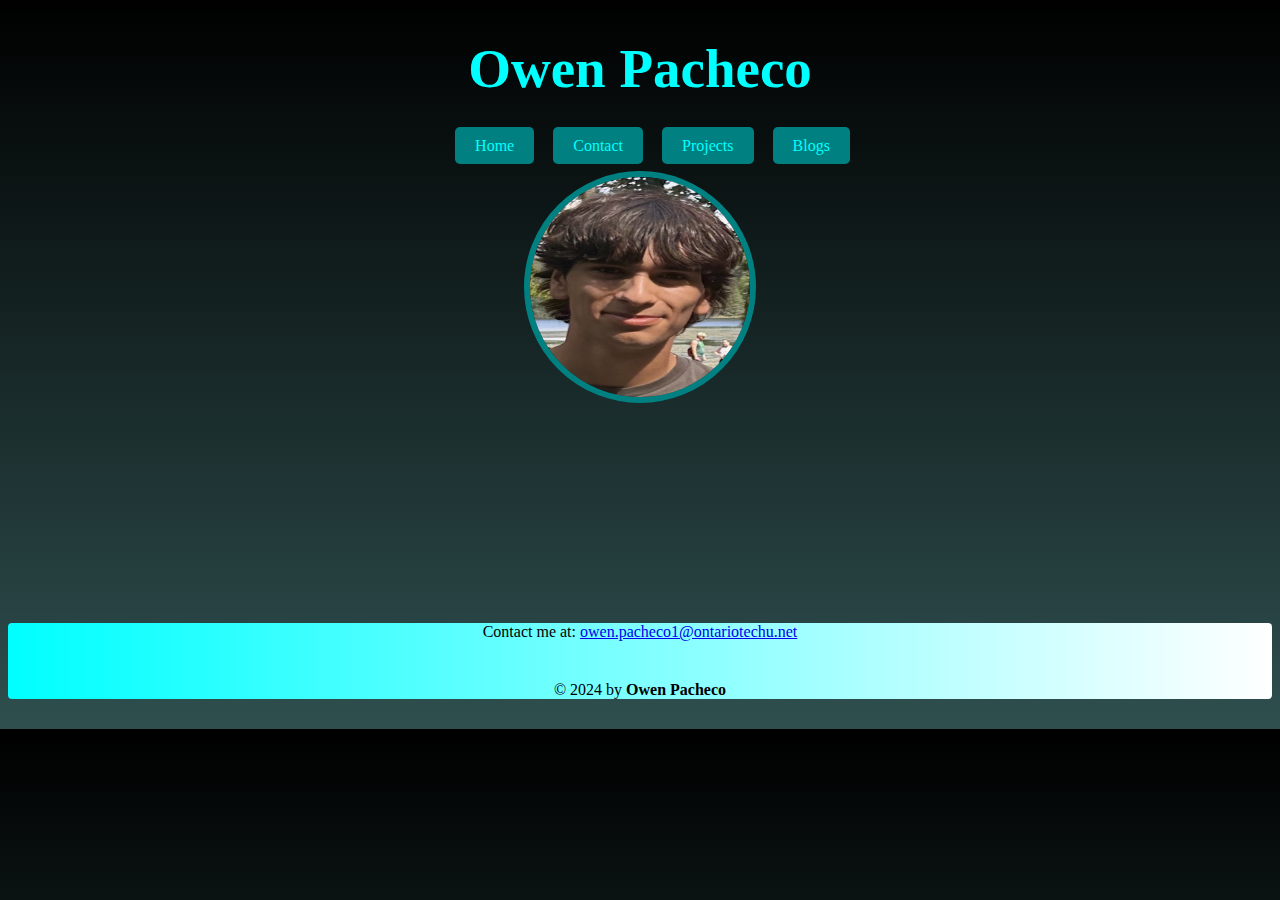
<file: index.html>
<!DOCTYPE html>
<html lang="en">

<head>
    <meta charset="UTF-8">
    <link rel="stylesheet" type="text/css" href="style.css">
    <title>index</title>
</head>

<body>
    <header>
        <h1>Owen Pacheco</h1>
        <nav>
            <ul>
                <li><a href="index.html">Home</a></li>
                <li><a href="contact_me.html">Contact</a></li>
                <li><a href="project.html">Projects</a></li>
                <li><a href="about_me.html">Blogs</a></li>
            </ul>
        </nav>
    </header>
    
    <div id="pic-of-me">
        <img src="pic_of_me.jpg" width="220" height="220" alt="Picture of Owen Pacheco">
    </div>

    <div id="home-page-footer">
        <footer>
            <p>Contact me at: <a href="mailto:owen.pacheco1@ontariotechu.net">owen.pacheco1@ontariotechu.net</a></p>
            <p>&copy; 2024 by <b>Owen Pacheco</b></p>
        </footer>
    </div>
    
</body>

</html>
</file>
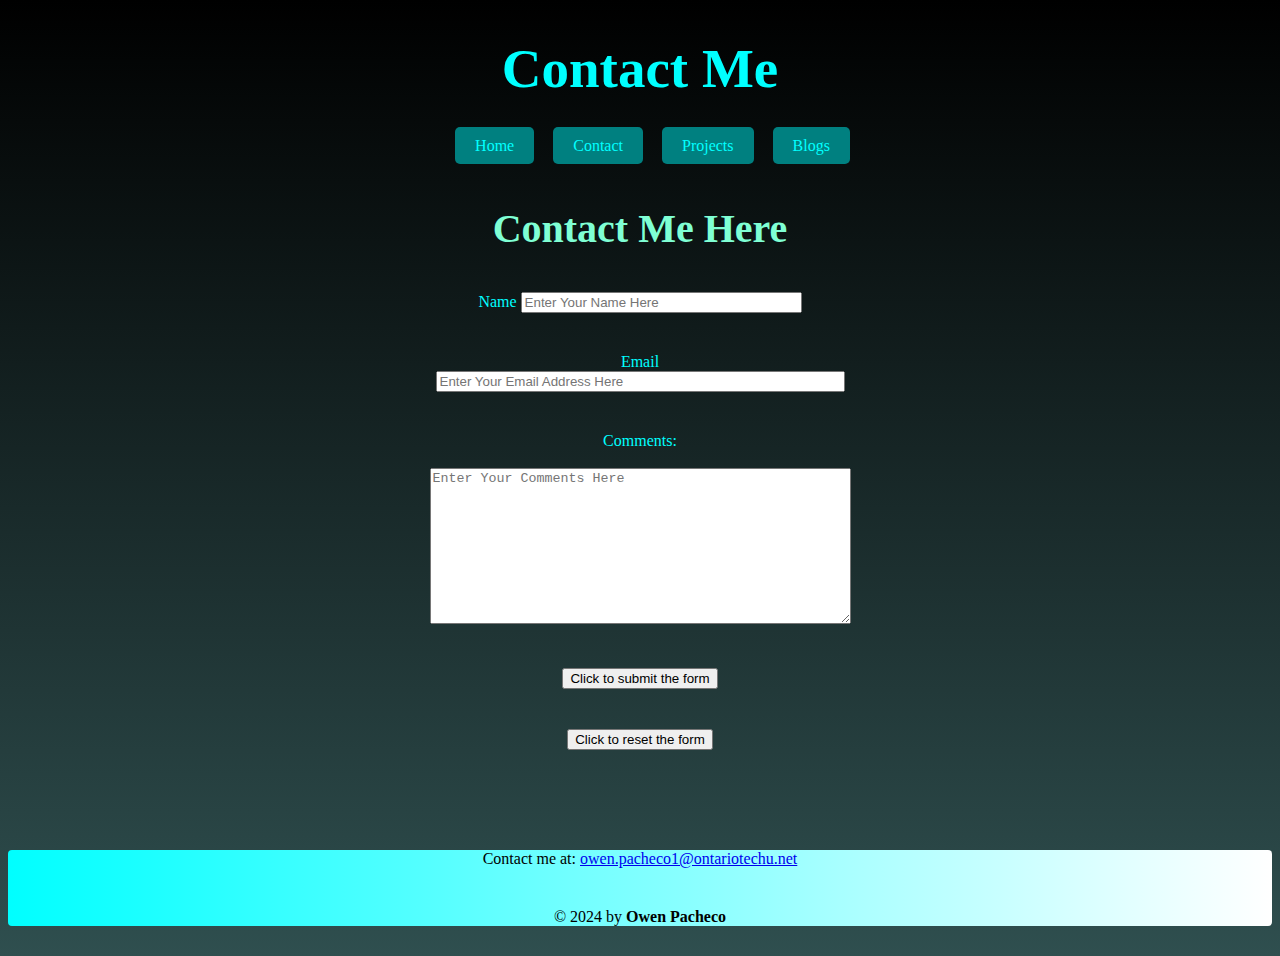
<file: contact_me.html>
<!DOCTYPE html>
<html lang="en">

<head>
    <meta charset="UTF-8">
    <link rel="stylesheet" type="text/css" href="style.css">
    <title>contact_me</title>
</head>

<body>
    <header>
        <h1>Contact Me</h1>
        <nav>
            <ul>
                <li><a href="index.html">Home</a></li>
                <li><a href="contact_me.html">Contact</a></li>
                <li><a href="project.html">Projects</a></li>
                <li><a href="about_me.html">Blogs</a></li>
            </ul>
        </nav>
    </header>

    <h2>Contact Me Here</h2>
    <form action="mailto:owen.pacheco1@ontariotechu.net" 
          method="post" 
          enctype="text/plain">
        <p>
            <label for="name">Name</label>
            <input type="text" name="name" id="name" placeholder="Enter Your Name Here" size="32" required>
        </p>
        <p>
            <label for="email">Email</label>
            <input type="email" name="email" id="email" placeholder="Enter Your Email Address Here" size="48" required>
        </p>
        <p>
            <label for="comments">Comments:</label>
            <br><br>
            <textarea name="comments" id="comments" placeholder="Enter Your Comments Here" cols="50" rows="10"></textarea>
        </p>
        <p>
            <input type="submit" value="Click to submit the form"/>
        </p>
        <p>
            <input type="reset" value="Click to reset the form"/>
        </p>
    </form>

    <footer>
        <p>Contact me at: <a href="mailto:owen.pacheco1@ontariotechu.net">owen.pacheco1@ontariotechu.net</a></p>
        <p>&copy; 2024 by <b>Owen Pacheco</b></p>
    </footer>
    
</body>
</html>
</file>
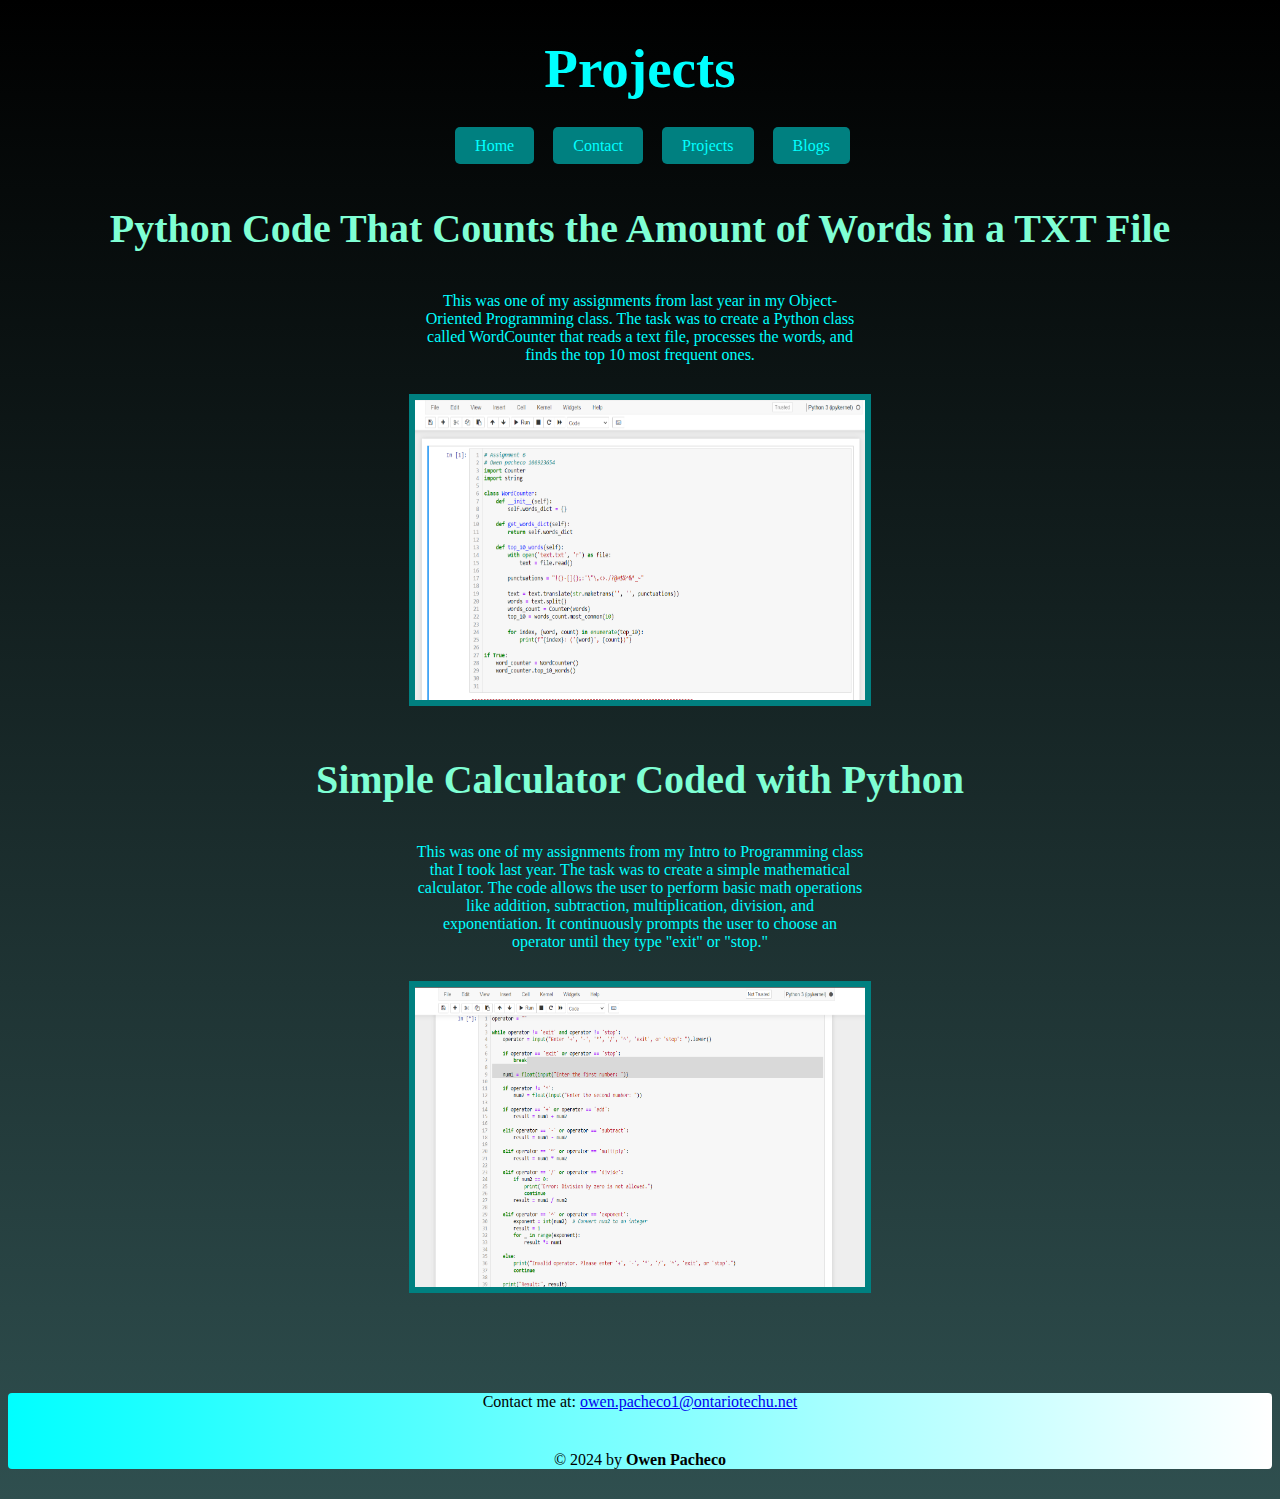
<file: project.html>
<!DOCTYPE html>
<html lang="en">

<head>
    <meta charset="UTF-8">
    <link rel="stylesheet" type="text/css" href="style.css">
    <title>project</title>
</head>
<body>
    <header>
        <h1>Projects</h1>
        <nav>
            <ul>
                <li><a href="index.html">Home</a></li>
                <li><a href="contact_me.html">Contact</a></li>
                <li><a href="project.html">Projects</a></li>
                <li><a href="about_me.html">Blogs</a></li>
            </ul>
        </nav>
    </header>

    <h2>Python Code That Counts the Amount of Words in a TXT File</h2>

    <p>This was one of my assignments from last year in my Object-Oriented Programming class. The task was to create a Python class called WordCounter that reads a text file, processes the words, and finds the top 10 most frequent ones.</p>

    <div id="project-pic1">
        <img src="python_pic.png" width="450" height="300" alt="Python code for word counting">
    </div>

    <h2>Simple Calculator Coded with Python</h2>

    <p>This was one of my assignments from my Intro to Programming class that I took last year. The task was to create a simple mathematical calculator. The code allows the user to perform basic math operations like addition, subtraction, multiplication, division, and exponentiation. It continuously prompts the user to choose an operator until they type "exit" or "stop."</p>

    <div id="project-pic1">
        <img src="python_pic_2.png" width="450" height="300" alt="Python code for a simple calculator">
    </div> 

    <footer>
        <p>Contact me at: <a href="mailto:owen.pacheco1@ontariotechu.net">owen.pacheco1@ontariotechu.net</a></p>
        <p>&copy; 2024 by <b>Owen Pacheco</b></p>
    </footer>
    
</body>
</html>
</file>
<file: style.css>
button{
                    background-color:turquoise;
                    height: 40px;
                    border: 5px teal;
                    border-radius: 5px;
                    margin: auto;
                }
                button:hover{
                    background-color:teal;
                    height: 40px;
                    border: 5px turquoise;
                    border-radius: 5px;
                }

                #pic-of-me img {
                    display: block;
                    margin: auto;
                    border-radius: 50%;
                    border: 6px solid teal;
                }
                #pic-of-me-2 img {
                    display: block;
                    margin: auto;
                    border: 6px solid teal;
                }
                
                h1 {
                  text-align: center;
                  color: aqua;
                  font-size: 55px;
                }
                
                h2{
                    font-size: 40px;
                    color:aquamarine;
                    margin-top: 50px;
                }

                p{ 
                 margin: auto;
                 width: 450px;
                 margin-top: 40px;
                 margin-bottom: 30px;
                }


                body{
                    background:linear-gradient(black,darkslategray);
                    color:aqua;
                    text-align: center;
                }

                footer{
                    background: linear-gradient(90deg,aqua,white);
                    border-radius: 4px;

                }
                
                
                nav ul li {
                    display: inline;
                    margin-right: 15px;
                }
                
                nav ul li a {
                    text-decoration: none;
                    color: aqua;
                    padding: 10px 20px;
                    background-color: teal;
                    border-radius: 5px;
                    
                }
                
                nav ul li a:hover {
                    background-color: lightblue;
                }

                #paragraph{
                    text-align: center;


                }
                #project-pic1 img {
                    display: block;
                    margin: auto;
                    border: 6px solid teal;
                }


                #project-pic2 img {
                    display: block;
                    margin: auto;
                    border: 6px solid teal;
                }

                #wrapper video{
                    display: block;
                    margin: auto;
                    border: 6px solid teal;
                }

                footer{
                    margin-top: 100px;
                    color: black;
                
                }
                #home-page-footer{
                    margin-top: 220px;
                }
</file>
